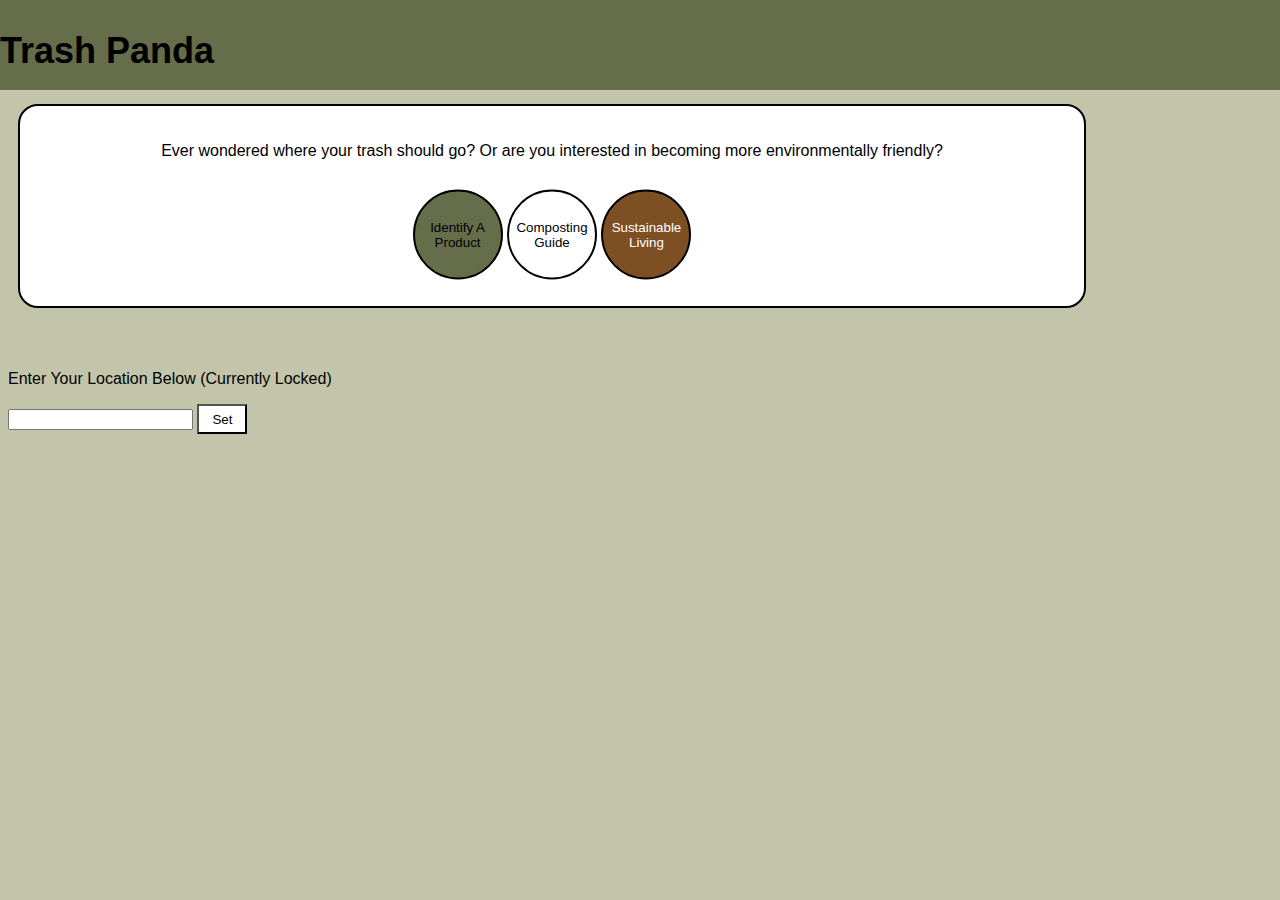
<file: index.html>
<!DOCTYPE html>
<html>

<head>
    <meta name="viewport" content="width=device-width, initial-scale=1.0">
    <link rel="stylesheet" href="./css/trash.css">
    <title>Trash Panda - Home</title>
</head>

<body>
    <!--Home Page contains Navigation buttons.-->
    <div class="header">
        <h2>Trash Panda</h2>
    </div>
    <br></br>

    <div class="infoBubble" style="text-align: center;">
        <p>Ever wondered where your trash should go? Or are you interested in 
            becoming more environmentally friendly?
        </p>
        <button class="button2" onclick="navIdentify()">Identify A Product</button>
        <button class="button3" onclick="navCompost()">Composting Guide</button>
        <button class="button4" onclick="navSus()">Sustainable Living</button>
    </div>
    <br></br>

    <div>
        <!--For the purposes of this demo, the location is currently set to Monash University Clayton-->
        <p>Enter Your Location Below (Currently Locked)</p>
        <input type="text" id="userLocation"></input>
        <button id="setLocation" onclick="setLocation()" class="setButton">Set</button>
        <p id="info"></p>
    </div>

    <script src="./js/main.js"></script>
    <script src="./js/info.js"></script>
</body>

</html>
</file>
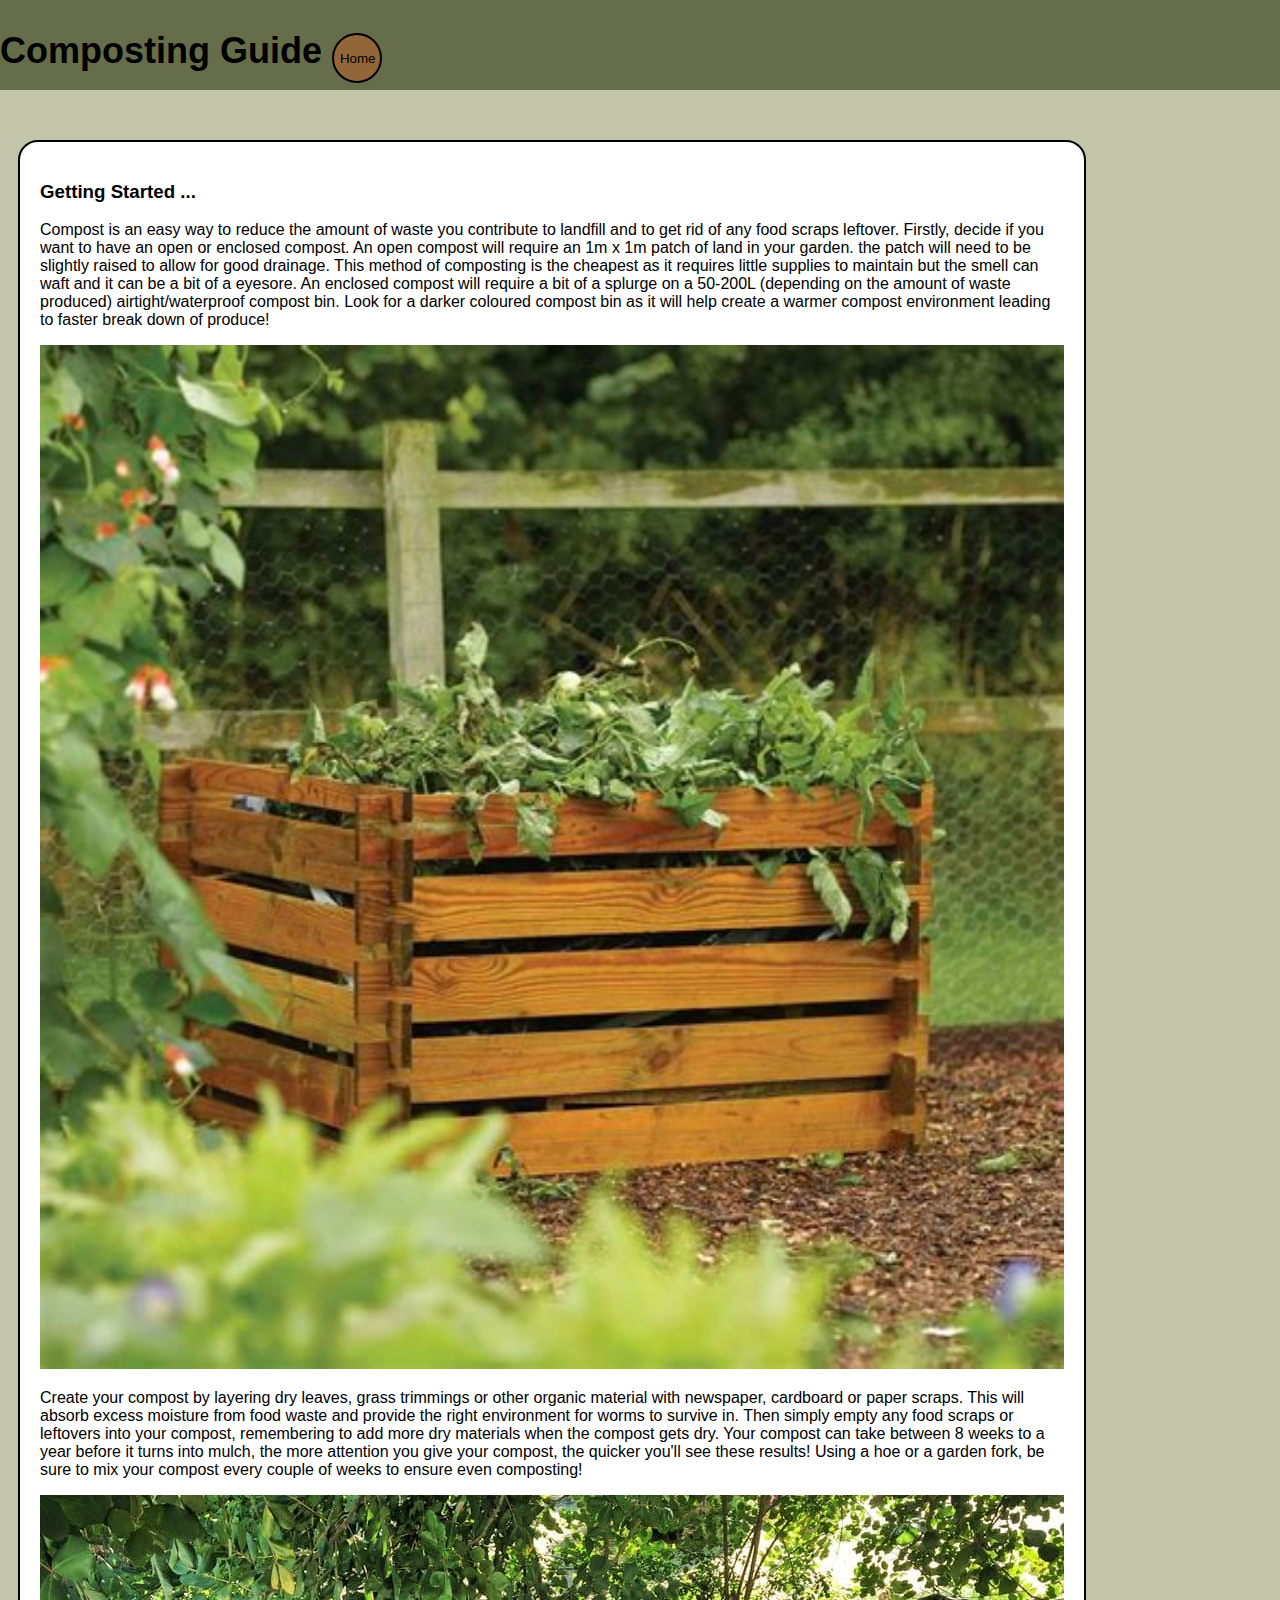
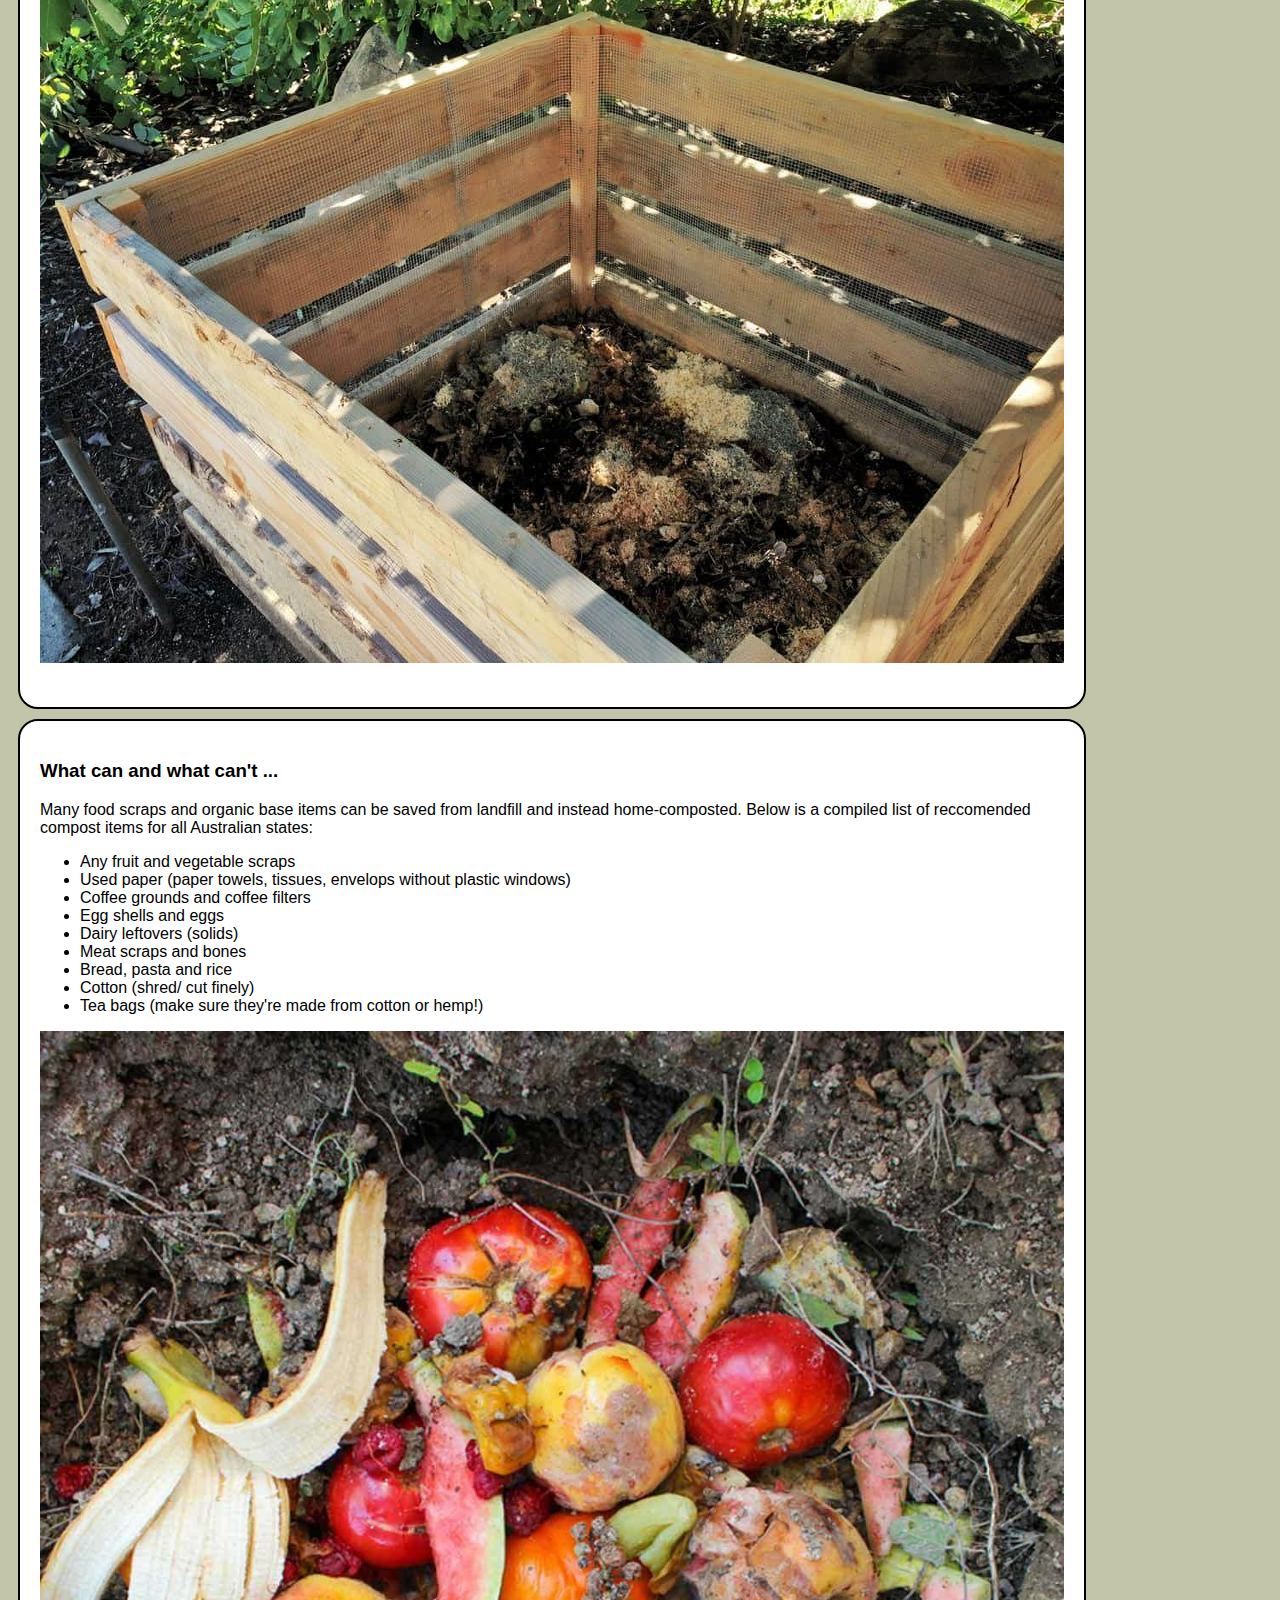
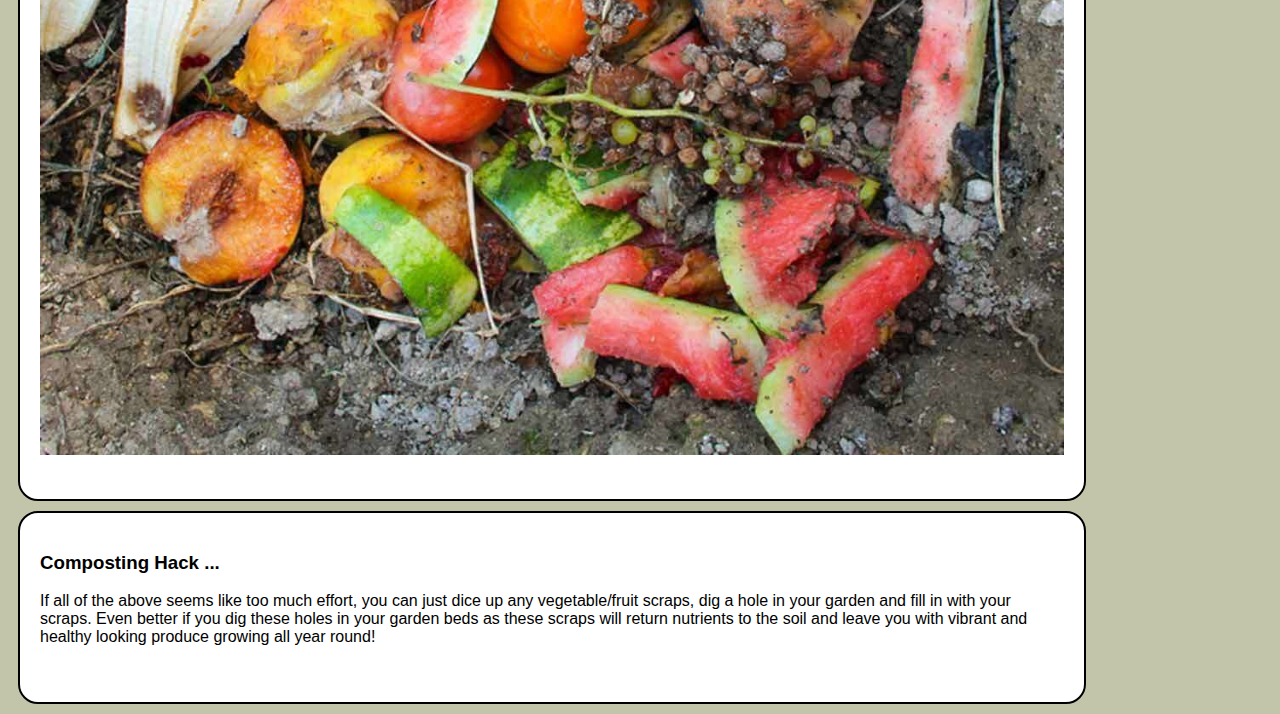
<file: compost.html>
<!DOCTYPE html>
<html>

<head>
    <meta name="viewport" content="width=device-width, initial-scale=1.0">
    <link rel="stylesheet" href="./css/trash.css">
    <title>Trash Panda - Composting Guide</title>
</head>

<body>
    <!--Compost Page contains information and links about composting -->

    <div class="header">
        <h2>Composting Guide <button class="button1" onclick="navHome()">Home</button> </h2>

    </div>
    <br></br><br></br>

    <div class="infoBubble">
        <h3> Getting Started ... </h3>
        <div>
            <p>Compost is an easy way to reduce the amount of waste you contribute to landfill and to get rid of any
                food scraps leftover.
                Firstly, decide if you want to have an open or enclosed compost. An open compost will require an 1m x 1m
                patch of land in your garden.
                the patch will need to be slightly raised to allow for good drainage. This method of composting is the
                cheapest as it requires little supplies to maintain
                but the smell can waft and it can be a bit of a eyesore.
                An enclosed compost will require a bit of a splurge on a 50-200L (depending on the amount of waste produced)
                airtight/waterproof compost bin.
                Look for a darker coloured compost bin as it will help create a warmer compost environment leading to faster
                break down of produce!</p>

                <img src="./pics/compostBin.jpg" style="width: 80vw;">

            <p>Create your compost by layering dry leaves, grass trimmings or other organic material with newspaper,
                cardboard or paper scraps.
                This will absorb excess moisture from food waste and provide the right environment for worms to survive
                in. Then simply empty any food
                scraps or leftovers into your compost, remembering to add more dry materials when the compost gets dry.
                Your compost can take between 8 weeks to a year before it turns into mulch, the more attention you give
                your compost, the quicker you'll see these results!

                Using a hoe or a garden fork, be sure to mix your compost every couple of weeks to ensure even
                composting!</p>

                <img src="./pics/compostBin2.jpg" style="width: 80vw;">

        </div>
    </div>
    <div class="infoBubble">
        <h3> What can and what can't ... </h3>
        <div>
            <div>
                <p>Many food scraps and organic base items can be saved from landfill and instead home-composted. Below
                    is a compiled list of reccomended compost items for all Australian states:</p>
            </div>
            <ul>
                <li>Any fruit and vegetable scraps</li>
                <li>Used paper (paper towels, tissues, envelops without plastic windows)</li>
                <li>Coffee grounds and coffee filters</li>
                <li>Egg shells and eggs</li>
                <li>Dairy leftovers (solids)</li>
                <li>Meat scraps and bones</li>
                <li>Bread, pasta and rice</li>
                <li>Cotton (shred/ cut finely)</li>
                <li>Tea bags (make sure they're made from cotton or hemp!)</li>
            </ul>
            <img src="./pics/compostScraps.jpg" style="width: 80vw";>
        </div>
    </div>
    <div class="infoBubble">
        <h3> Composting Hack ... </h3>
        <div>
            <p>If all of the above seems like too much effort, you can just dice up any vegetable/fruit scraps, dig a
                hole in your garden and fill in with your scraps.
                Even better if you dig these holes in your garden beds as these scraps will return nutrients to the soil
                and leave you with vibrant and
                healthy looking produce growing all year round!
            </p>
        </div>
    </div>

    <script src="./js/main.js"></script>
</body>

</html>
</file>
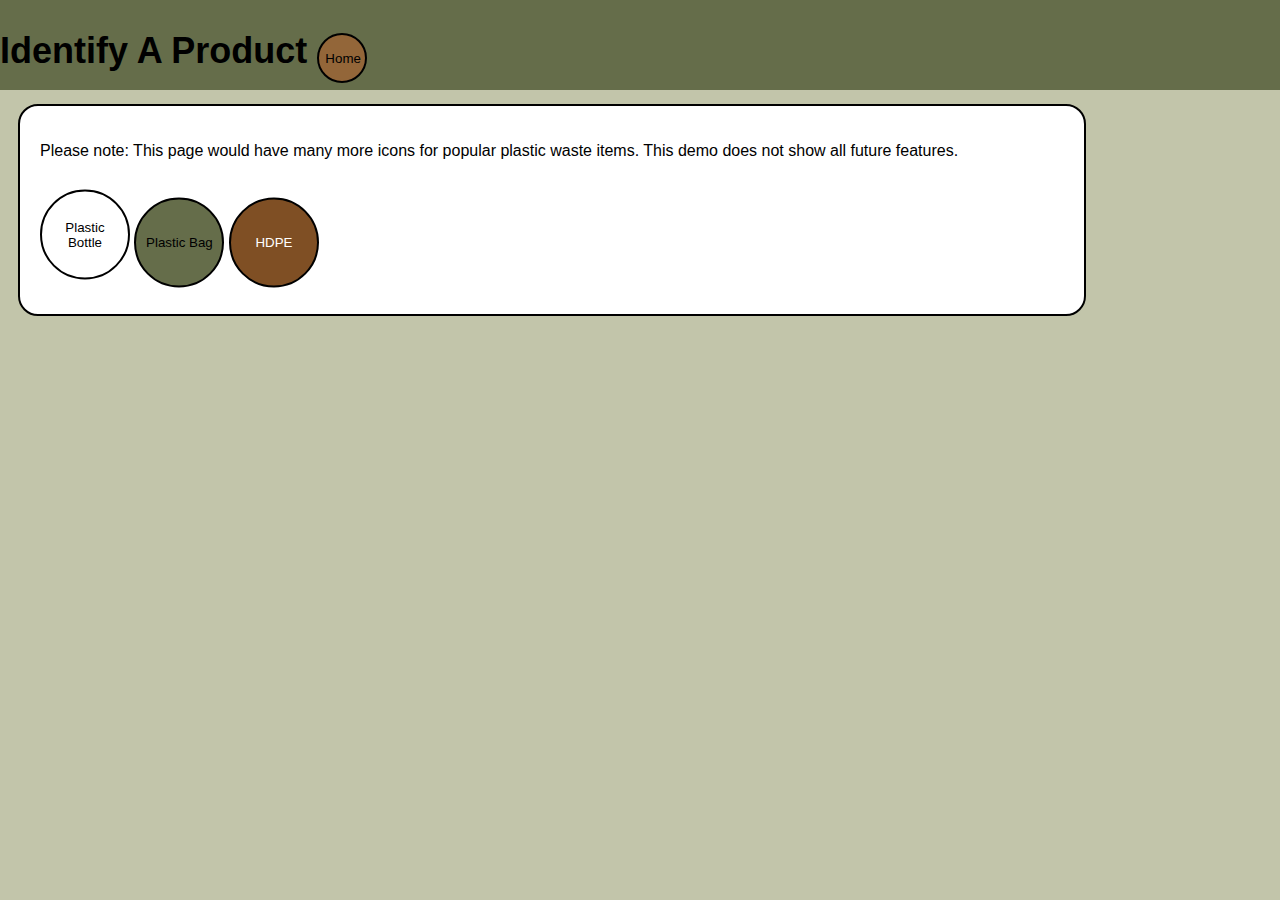
<file: id.html>
<!DOCTYPE html>
<html>

<head>
    <meta name="viewport" content="width=device-width, initial-scale=1.0">
    <link rel="stylesheet" href="./css/trash.css">
    <title>Trash Panda - Identification</title>
</head>

<body>
    <!--Identification Page contains icons for popular items that may be searched for.
    Future versions of the app will also contain a search bar. -->

    <div class="header">
        <h2>Identify A Product <button class="button1" onclick="navHome()">Home</button> </h2>
    </div>
    <br></br>

    <div class="infoBubble">
        <p>Please note: This page would have many more icons for popular plastic waste items. This demo
            does not show all future features.
        </p>
        <button class="button3" id="plasticBottle" onclick="plasticBottle()">Plastic Bottle</button>
        <button class="button2" id="plasticBag" onclick="plasticBag()">Plastic Bag</button>
        <button class="button4" id="HDPE" onclick="HDPE()">HDPE</button>
    </div>

    <script src="./js/main.js"></script>
</body>

</html>
</file>
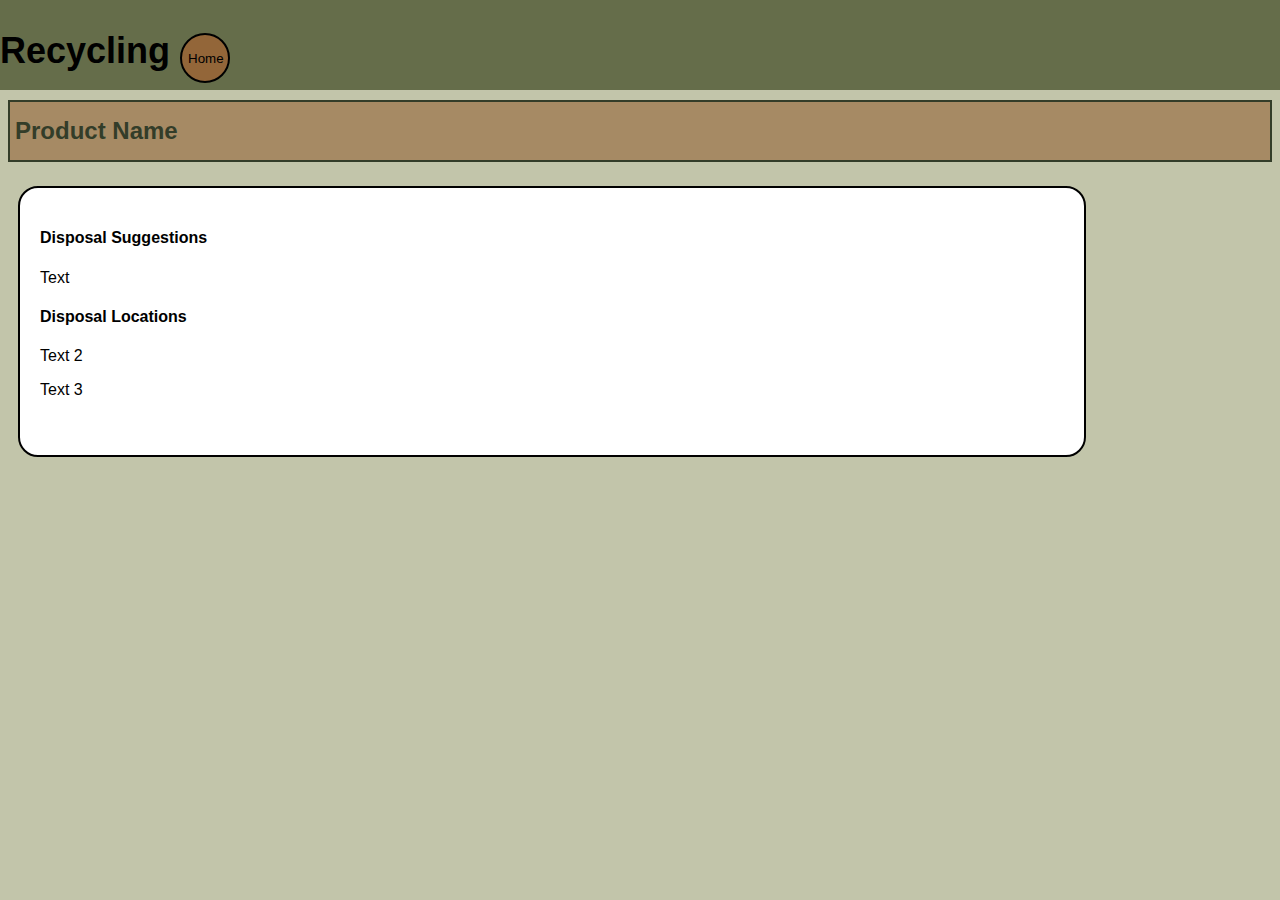
<file: info.html>
<!DOCTYPE html>
<html>

<head>
    <meta name="viewport" content="width=device-width, initial-scale=1.0">
    <link rel="stylesheet" href="./css/trash.css">
    <title>Trash Panda - Information</title>
</head>

<body>
    <!--Information Page opens when an item is chosen from the ID page. -->

    <div class="header">
        <h2>Recycling <button class="button1" onclick="navHome()">Home</button> </h2>
    </div>
    <br>

    <div>
        <h3 class="pageTitle" id="productName">Product Name</h3>
    </div>

    <div class="leftPanel" id="codeImg"></div>

    <div class="infoBubble">
        <h4>Disposal Suggestions</h4>
        <p id="disposalSuggestions">Text</p>
        <h4>Disposal Locations</h4>
        <p id="disposalLocations">Text 2</p>
        <p id="closestDisposal">Text 3</p>
    </div>

    <script src="./js/main.js"></script>
    <script src="./js/info.js"></script>
</body>

</html>
</file>
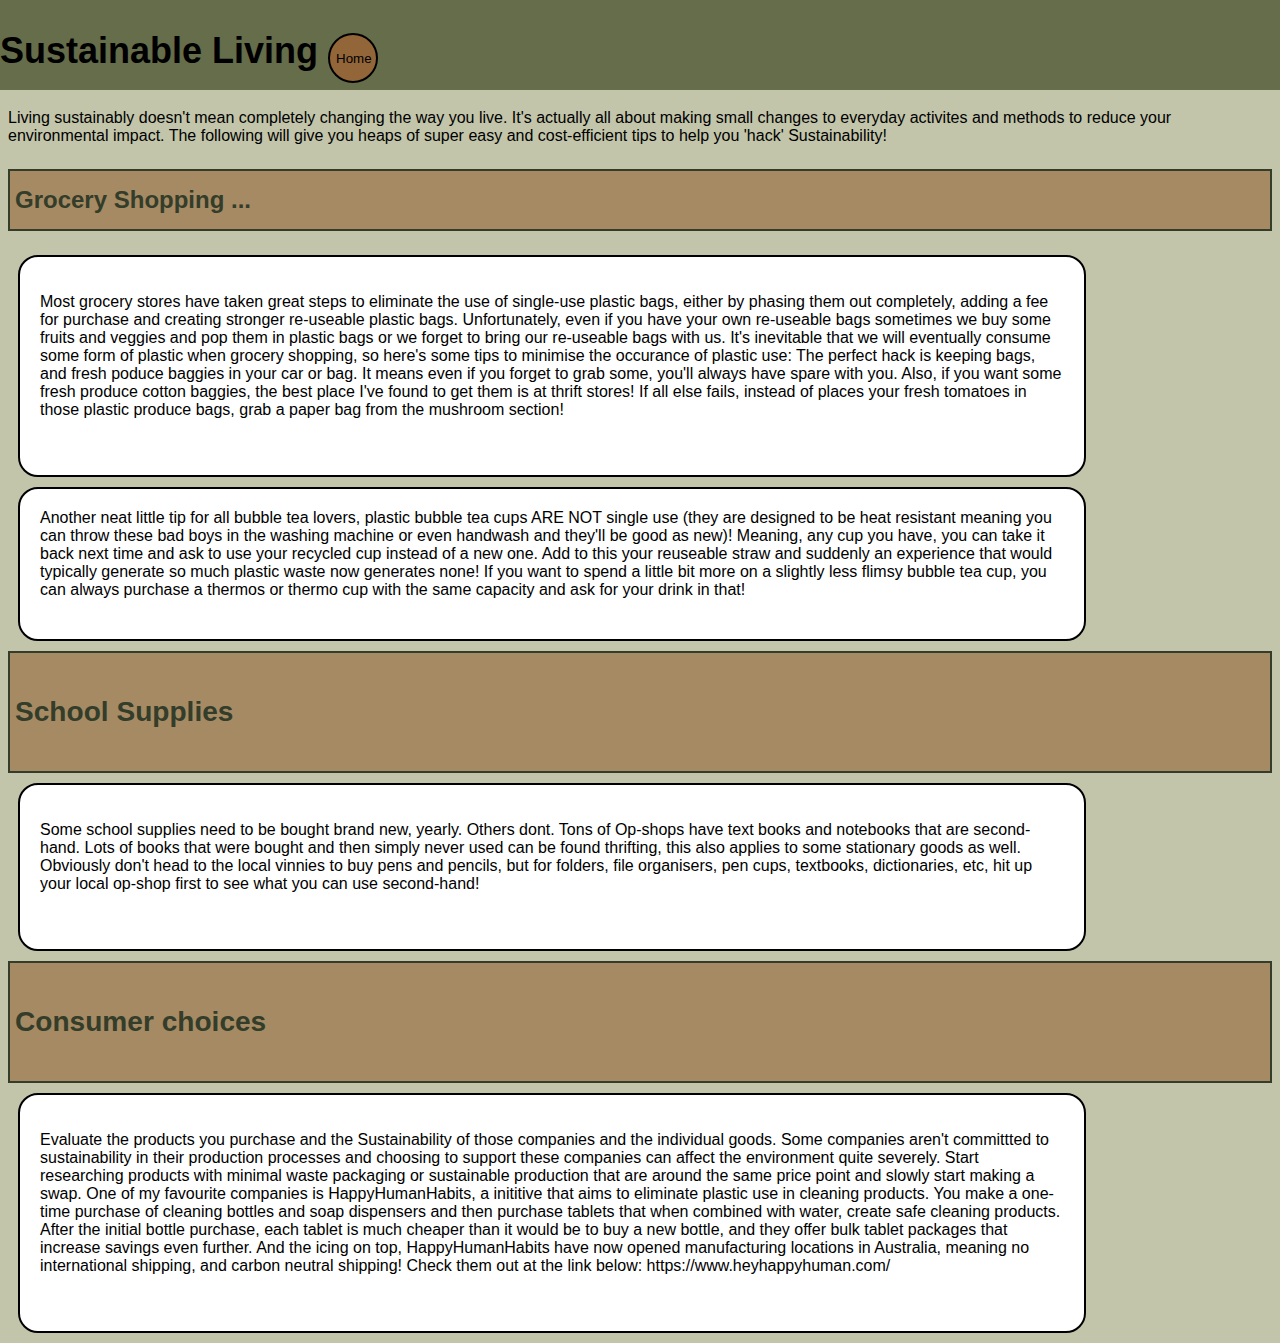
<file: sus.html>
<!DOCTYPE html>
<html>

<head>
    <meta name="viewport" content="width=device-width, initial-scale=1.0">
    <link rel="stylesheet" href="./css/trash.css">
    <title>Trash Panda - Sustainability</title>
</head>

<body>
    <!--Sustainability Page contains information and links about living sustainably -->
    
    <div class="header">
        <h2> Sustainable Living <button class="button1" onclick="navHome()">Home</button> </h2>
    </div>
    <div style="padding-top: 35px;">
        <p>Living sustainably doesn't mean completely changing the way you live. It's actually all about making small
            changes to everyday activites and methods to reduce your environmental impact. The following will give you
            heaps of super easy
            and cost-efficient tips to help you 'hack' Sustainability!
        </p>
    </div>

    <div>
        <h3 class="pageTitle"> Grocery Shopping ... </h3>
        <div class="infoBubble">
            <p>Most grocery stores have taken great steps to eliminate the use of single-use plastic bags, either by
                phasing them out completely,
                adding a fee for purchase and creating stronger re-useable plastic bags. Unfortunately, even if you have
                your own re-useable bags
                sometimes we buy some fruits and veggies and pop them in plastic bags or we forget to bring our
                re-useable bags with us. It's inevitable
                that we will eventually consume some form of plastic when grocery shopping, so here's some tips to
                minimise the occurance of plastic use:
                The perfect hack is keeping bags, and fresh poduce baggies in your car or bag. It means even if you
                forget to grab some, you'll always have spare
                with you. Also, if you want some fresh produce cotton baggies, the best place I've found to get them is
                at thrift stores!
                If all else fails, instead of places your fresh tomatoes in those plastic produce bags, grab a paper bag
                from the mushroom section!
            </p>
        </div>

        <div class="infoBubble">
            Another neat little tip for all bubble tea lovers, plastic bubble tea cups ARE NOT single use (they are
            designed to be heat resistant meaning you
            can throw these bad boys in the washing machine or even handwash and they'll be good as new)! Meaning, any
            cup you have, you can take it
            back next time and ask to use your recycled cup instead of a new one. Add to this your reuseable straw and
            suddenly an experience that would
            typically generate so much plastic waste now generates none! If you want to spend a little bit more on a
            slightly less flimsy bubble tea
            cup, you can always purchase a thermos or thermo cup with the same capacity and ask for your drink in that!
        </div>

        <div class="pageTitle">
            <h3> School Supplies </h3>
        </div>

        <div class="infoBubble">
            <p> Some school supplies need to be bought brand new, yearly. Others dont. Tons of Op-shops have text
                books and notebooks that are second-hand.
                Lots of books that were bought and then simply never used can be found thrifting, this also applies
                to some stationary goods as well. Obviously don't
                head to the local vinnies to buy pens and pencils, but for folders, file organisers, pen cups,
                textbooks, dictionaries, etc, hit up your local op-shop
                first to see what you can use second-hand!
            </p>
        </div>

        <div class="pageTitle">
            <h3> Consumer choices </h3>
        </div>

        <div class="infoBubble">
            <p>Evaluate the products you purchase and the Sustainability of those companies and the individual
                goods. Some companies aren't committted to
                sustainability in their production processes and choosing to support these companies can affect the
                environment quite severely. Start researching
                products with minimal waste packaging or sustainable production that are around the same price point
                and slowly start making a swap.
                One of my favourite companies is HappyHumanHabits, a inititive that aims to eliminate plastic use in
                cleaning products. You make a one-time
                purchase of cleaning bottles and soap dispensers and then purchase tablets that when combined with
                water, create safe cleaning products. After the
                initial bottle purchase, each tablet is much cheaper than it would be to buy a new bottle, and they
                offer bulk tablet packages that increase savings
                even further. And the icing on top, HappyHumanHabits have now opened manufacturing locations in
                Australia, meaning no international shipping, and
                carbon neutral shipping!

                Check them out at the link below:
                https://www.heyhappyhuman.com/
            </p>

        </div>
    </div>

    <script src="./js/main.js"></script>
</body>

</html>
</file>
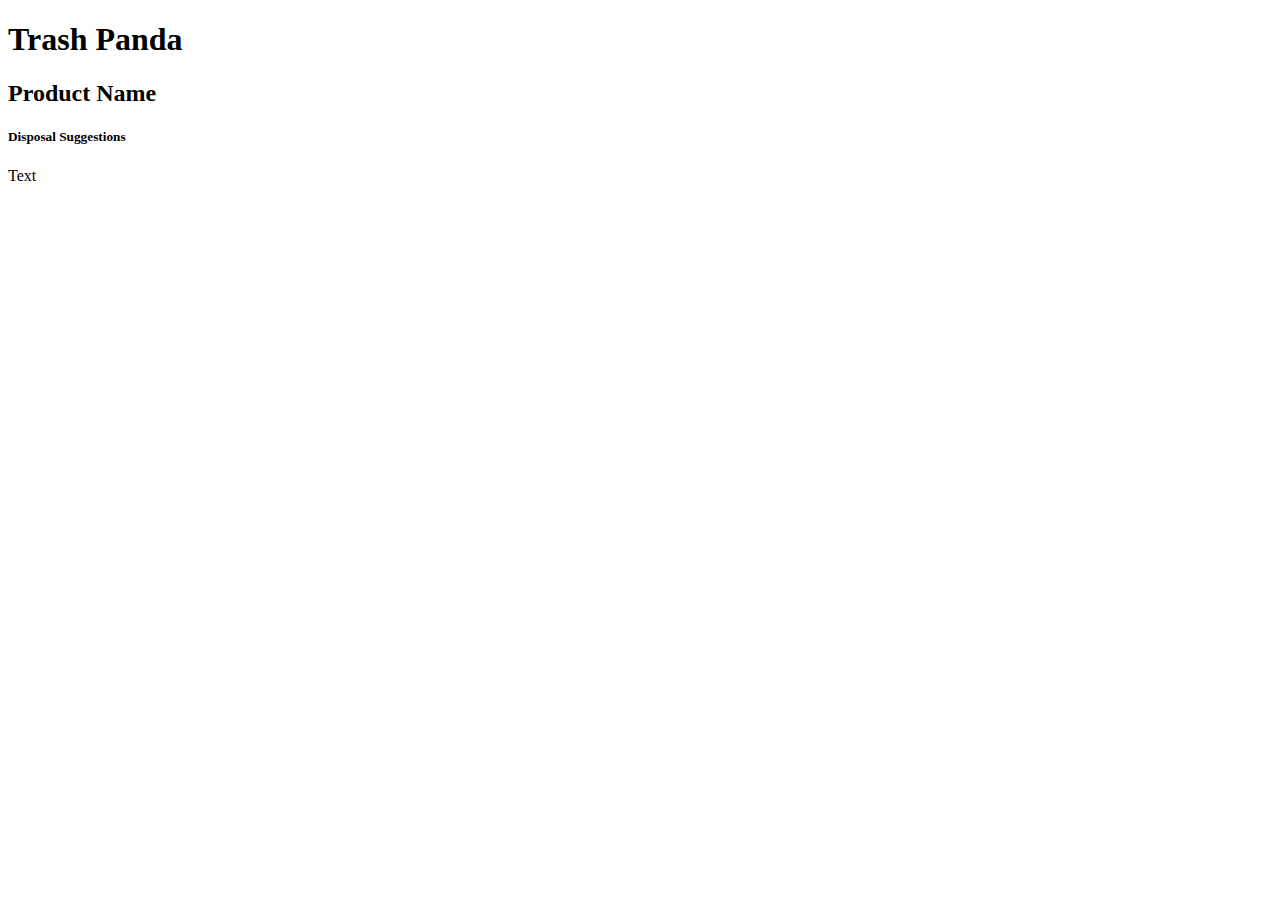
<file: html/info.html>
<!DOCTYPE html>
<html>

<head>
    <title>Trash Panda - Information</title>
</head>

<body>
    <!--Information Page opens when an item is chosen from the ID page. It contains navigation 
    to return to the ID page. -->

    <div class="header">
        <h1>Trash Panda</h1>
    </div>

    <div>
        <h2 id="productName">Product Name</h2>
    </div>

    <div class="infoBubble">
        <h5>Disposal Suggestions</h5>
        <p id="disposalSuggestions">Text</p>
    </div>

</body>

</html>
</file>
<file: css/trash.css>
:root {
    --brown3: #582F0E;
    --brown2: #7F4F24;
    --brown1: #936639;
    --brown0: #A68A64;
    --pale: #B6AD90;
    --green4: #333D29;
    --green3: #414833;
    --green2: #656D4A;
    --green1: #A4AC86;
    --green0: #C2C5AA;
}

body {
    font-family: Helvetica;
    background-color: var(--green0);
    padding-top: 50px;
}

.header {
    text-align: left;
    font-size: 24px;
    background: var(--green2);
    position: absolute;
    left: 0px;
    right: 0px;
    top: 0px;
    height: 10vh;
}

.pageTitle {
    background: var(--brown0);
    color: var(--green4);
    font-size: 24px;
    padding: 15px 5px;
    border: 2px solid var(--green4);
}

.infoBubble {
    background: white;
    padding: 20px;
    padding-bottom: 40px;
    border-radius: 20px;
    border: 2px solid black;
    margin: 10px;
    width: 80vw;
}

/* .bottomText {
    background: white;
    padding: 10px;
    border-radius: 8px;
    border: 2px solid black;
    position: absolute;
    bottom: 50px;
    right: 100px;
    width: fit-content;
    font-size: 16pt;
} */

/* .backArrow {
    font-size: 50pt;
    border: 2px solid var(--green4);
    border-radius: 45px;
    height: 90px;
    width: 90px;
    color: var(--green0);
    background: var(--brown0);
    text-align: center;
    transform: rotate(180deg);
} */

/* .bottomArrow {
    color: var(--brown0);
    text-align: right;
    font-size: 80pt;
    position: absolute;
    bottom: 10px;
    right: 10px;
} */

.leftPanel {
    float: left;
    text-align: center;
    margin: 20px;
}

/* .icon {
    width: 90px;
    height: 90px;
    border: 2px solid black;
    background: white;
    border-radius: 45px;
} */

.icon img {
    width: 50px;
    height: 50px;
    position: relative;
    top: 50%;
}

.button1 {
    width: 50px;
    height: 50px;
    border: 2px solid black;
    background: var(--brown1);
    top: 50%;
    transform: translate(vw, -10%);
    border-radius: 45px;
}

.button2 {
    width: 90px;
    height: 90px;
    border: 2px solid black;
    background: var(--green2);
    top: 50%;
    transform: translate(0%, 15%);
    border-radius: 45px;
}

.button3 {
    width: 90px;
    height: 90px;
    border: 2px solid black;
    background: white;
    top: 50%;
    transform: translate(0%, 15%);
    border-radius: 45px;
}

.button4 {
    width: 90px;
    height: 90px;
    border: 2px solid black;
    background: var(--brown2);
    color: white;
    top: 50%;
    transform: translate(0%, 15%);
    border-radius: 45px;
}

.setButton {
    width: 50px;
    height: 30px;
    background: white;
}
</file>
